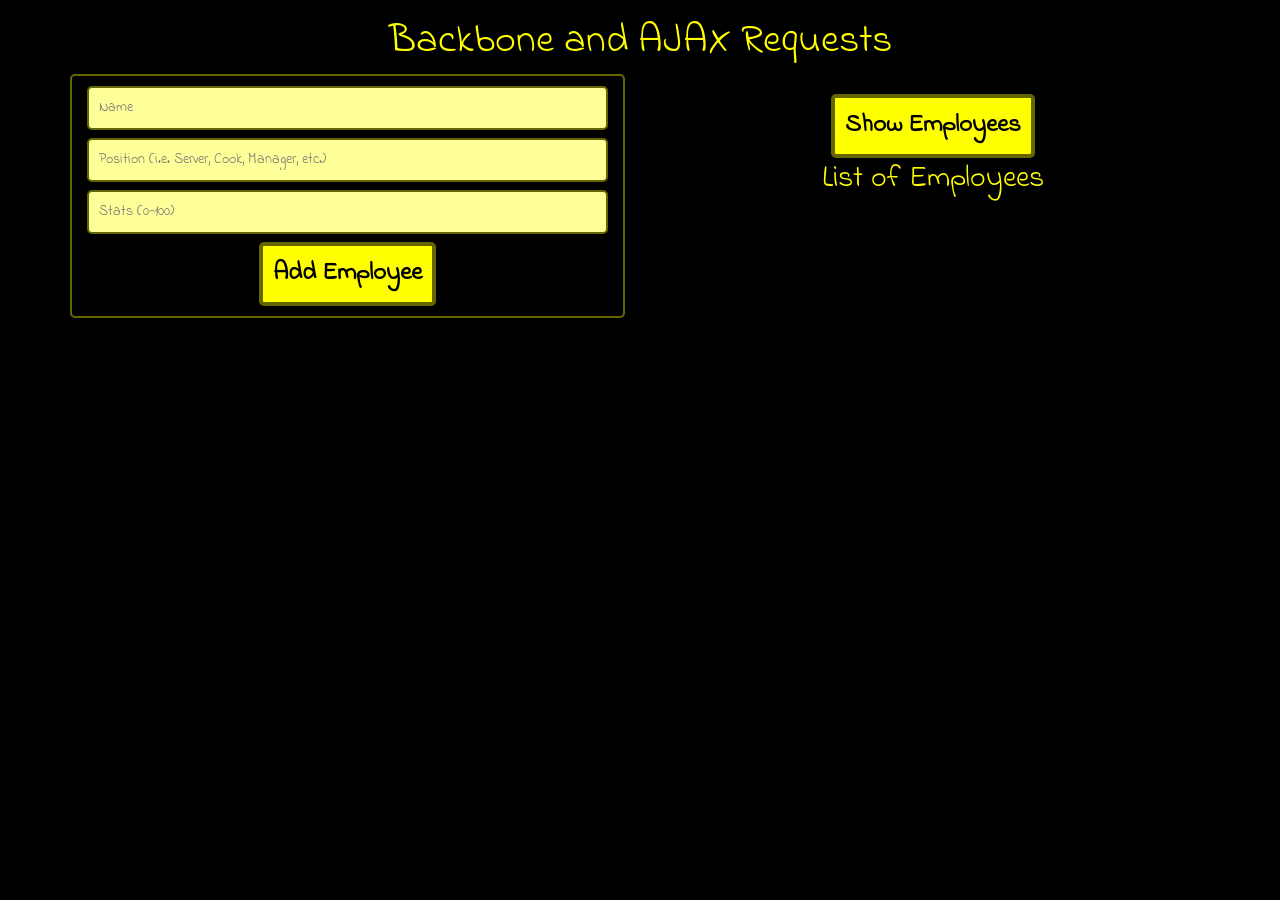
<file: index.html>
<!doctype html>
<html>
  <head>
    <meta charset="utf-8">
    <meta name="viewport" content="width=device-width, initial-scale=1, minimal-ui">
    <title>6.2-backbone-ajax-requests</title>
    <link rel="stylesheet" href="css/app.css">
    <link href="https://fonts.googleapis.com/css?family=Indie+Flower" rel="stylesheet">
  </head>
  <body>
    <div class="container">
      <h1>Backbone and AJAX Requests</h1>

      <div class="row">
        <div class="col-md-6">
          <form action="">
            <input type="text" placeholder="Name" class="text-input" id="name">
            <input type="text" placeholder="Position (i.e. Server, Cook, Manager, etc.)" class="text-input" id="position">
            <input type="text" placeholder="Stats (0-100)" class="text-input" id="stats">
            <button class="styled-button" id="submit-info">Add Employee</button>
          </form>
        </div>
        <div class="col-md-6 employees">
          <button id="employees-button" class="styled-button">Show Employees</button>
          <p>List of Employees</p>
          <ul class="staff-list">
            <!-- Info from server, generated with Backbone -->
          </ul>
        </div>
      </div>
    </div>
    <script src="js/bundle.js"></script>
  </body>
</html>
</file>
